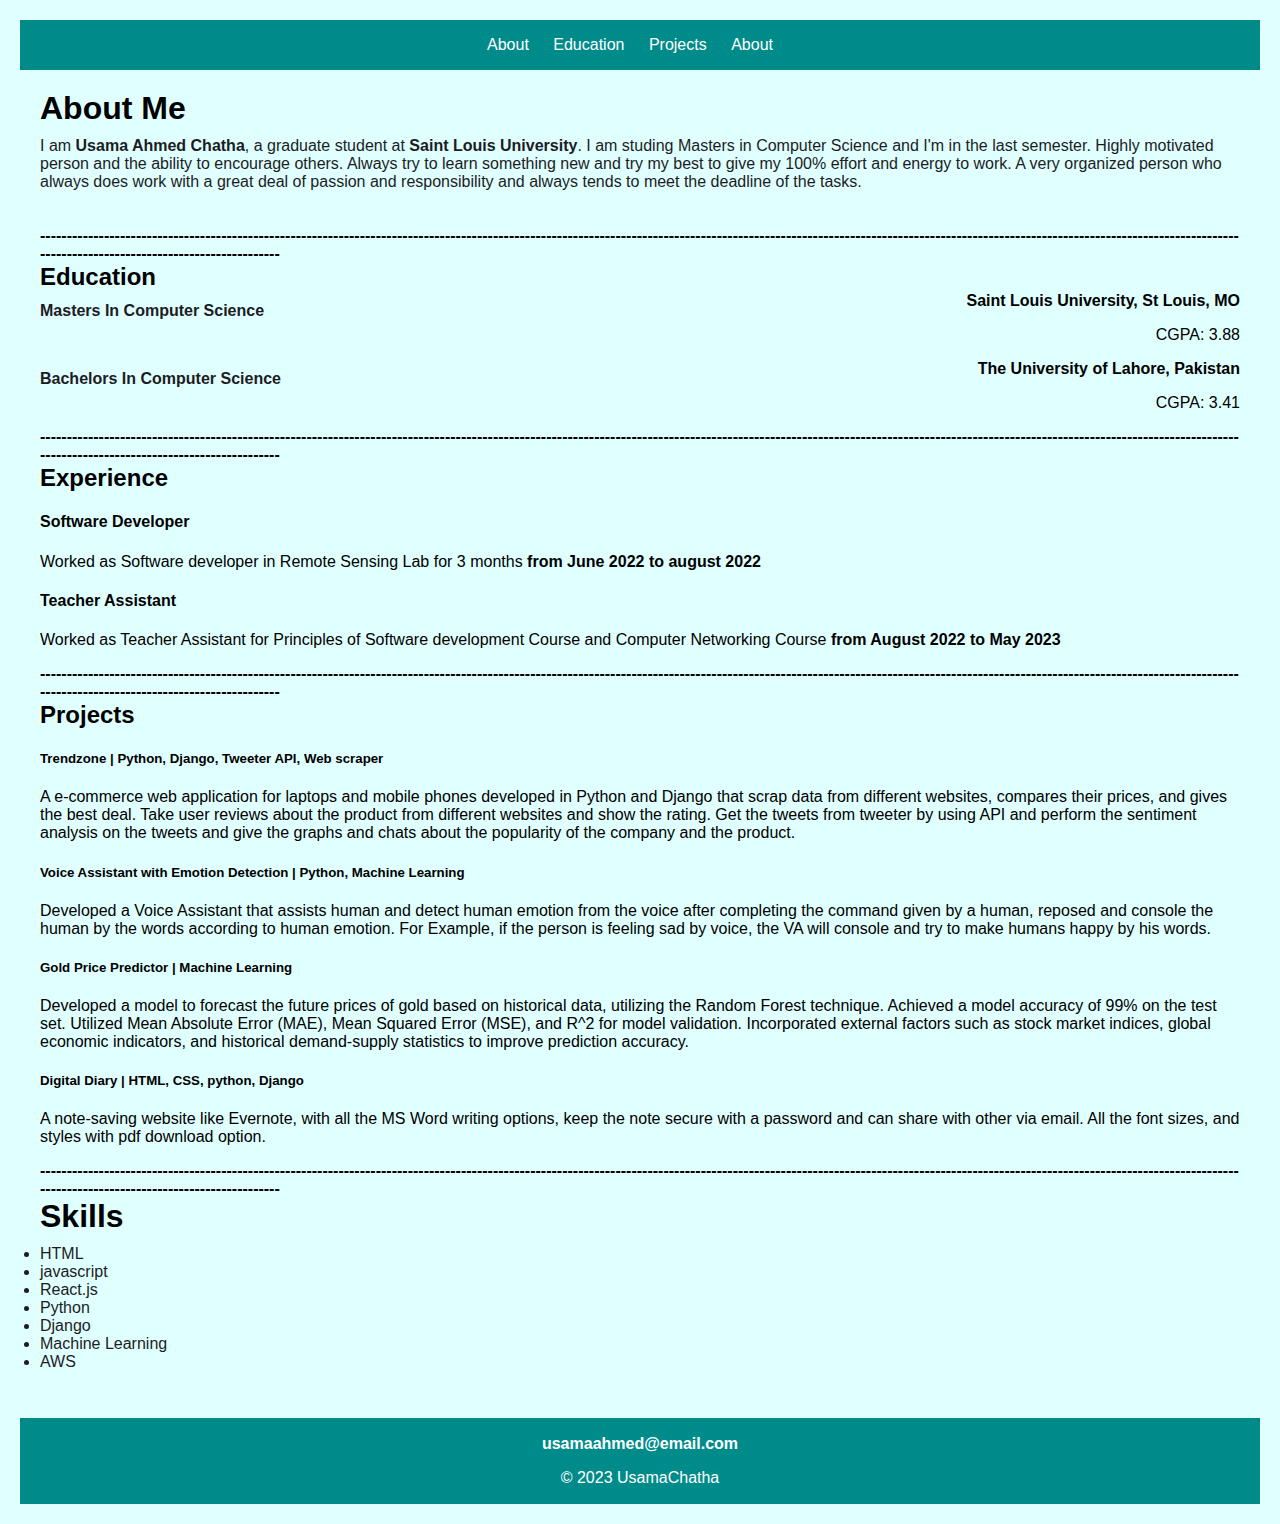
<file: index.html>
<!DOCTYPE html>
<html lang="en">
<head>
  <meta charset="UTF-8">
  <title>About Me</title>
  <link rel="stylesheet" href="styles.css">
</head>
<body>

    <div class=" container">  
  <header>
    <nav>
      <ul>
        <li><a href="#about_section">About</a></li>
        <li><a href="#education">Education</a></li>
        <li><a href="#experience">Projects</a></li>
        <li><a href="about.html" aria-current="page">About</a></li>
      </ul>
    </nav>
  </header>
<main>


    <div class="about_section">
    
              <div class="col-sm-6">
                 <h1 class = "heading">About Me</h1>
                 <p class="lorem_text">I am <b>Usama Ahmed Chatha</b>, a graduate student at <b>Saint Louis University</b>. I am studing Masters in Computer Science and I'm in the last semester. Highly motivated person and the ability to encourage others. Always try to learn something new and try my best to give my 100% effort and energy to work. A very organized person who always does work with a great deal of passion and responsibility and always tends to meet the deadline of the tasks.</p>
                <b>[base64]</b>
              </div>
           </div>


           <div class="education">
            <h2 class = "heading">Education</h2>
            <div class="col-sm-6">
              
               <p class="lorem_text"><b>Masters In Computer Science</b></p>
               <p class="text"><b>Saint Louis University, St Louis, MO</b></p>
               <p class="text">CGPA: 3.88</p>
            </div>

            <div class="col-sm-6">
              
                <p class="lorem_text"><b>Bachelors In Computer Science</b></p>
                <p class="text"><b>The University of Lahore, Pakistan</b></p>
                <p class="text">CGPA: 3.41</p>
             </div>
             <b>[base64]</b>

         
          
    
           

        </div>
 
        <div id="experience">
            <h2>Experience</h2>
            <article>
              <h4>Software Developer</h4>
              <p>Worked as Software developer in Remote Sensing Lab for 3 months <b>from June 2022 to august 2022</b></p>
            </article>
            <article>
              <h4>Teacher Assistant</h4>
              <p>Worked as Teacher Assistant for Principles of Software development Course and Computer Networking Course <b>from August 2022 to May 2023</b>  </p>
            </article>
          </div>

          <b>[base64]</b>
          <div id="experience">
            <h2>Projects</h2>
            <article>
              <h5>Trendzone | Python, Django, Tweeter API, Web scraper</h5>
              <p>A e-commerce web application for laptops and mobile phones developed in Python and Django that scrap data from different websites, compares their prices, and gives the best deal. Take user reviews about the product from different websites and show the rating. Get the tweets from tweeter by using API and perform the sentiment analysis on the tweets and give the graphs and chats about the popularity of the company and the product.</p>
            </article>
            <article>
              <h5>Voice Assistant with Emotion Detection | Python, Machine Learning</h5>
              <p>Developed a Voice Assistant that assists human and detect human emotion from the voice after completing the command given by a human, reposed and console the human by the words according to human emotion. For Example, if the person is feeling sad by voice, the VA will console and try to make humans happy by his words.  </p>
            </article>

            <article>
                <h5>Gold Price Predictor | Machine Learning</h5>
                <p>Developed a model to forecast the future prices of gold based on historical data, utilizing the Random Forest technique. Achieved a model accuracy of 99% on the test set. Utilized Mean Absolute Error (MAE), Mean Squared Error (MSE), and R^2 for model validation. Incorporated external factors such as stock market indices, global economic indicators, and historical demand-supply statistics to improve prediction accuracy.  </p>
              </article>

             <article>
                <h5>Digital Diary | HTML, CSS, python, Django</h5>
                <p>A note-saving website like Evernote, with all the MS Word writing options, keep the note secure with a password and can share with other via email. All the font sizes, and styles with pdf download option.  </p>
              </article>  
          </div>

          <b>[base64]</b>

    <div class="about_section">
      <h1>Skills</h1>
      
      <ul class="lorem_text" >
        <li>HTML</li>
        <li>javascript</li>
        <li>React.js</li>
        <li>Python</li>
        <li>Django</li>
        <li>Machine Learning</li>
        <li>AWS</li>
         
      </ul>
    </div>
</main>
<div>
  <footer>
    <p><b>usamaahmed@email.com</b></p>
    <p>&copy; 2023 UsamaChatha</p>
  </footer></div>
</div>
</body>
</html>
</file>
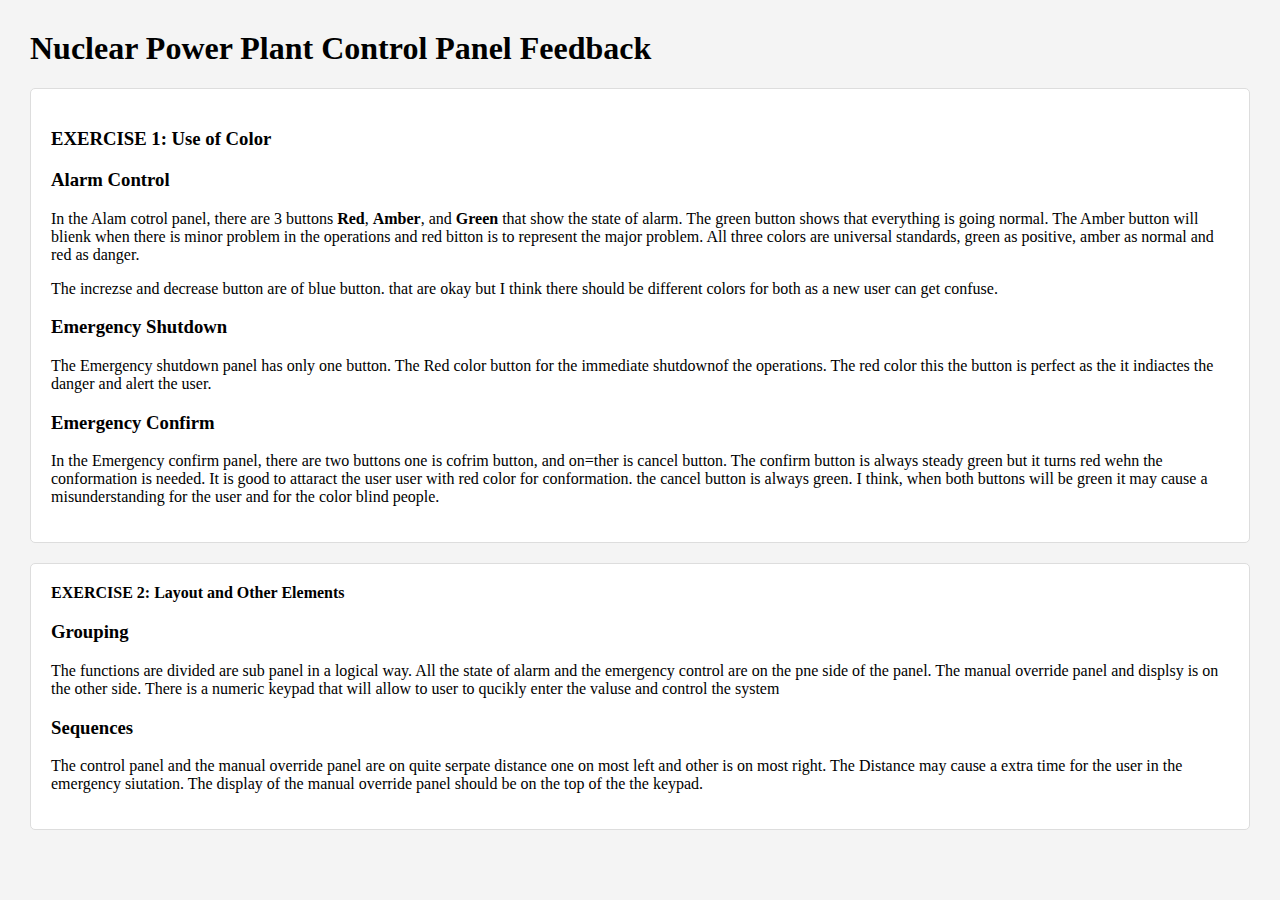
<file: ex1.html>
<!DOCTYPE html>
<html lang="en">
<head>
    <meta charset="UTF-8">
    <meta name="viewport" content="width=device-width, initial-scale=1.0">
    <title>Nuclear Power Plant Control Panel Feedback</title>
    <style>
        body {
            
            margin: 30px;
            background-color: #f4f4f4;
        }
        .exercise {
            background-color: #fff;
            padding: 20px;
            margin-bottom: 20px;
            border: 1px solid #ddd;
            border-radius: 5px;
        }
        .exercise-header {
            font-weight: bold;
            
        }
        .exercise-content {
          
            margin-top: 10px;
        }
    </style>
</head>
<body>
    <h1>Nuclear Power Plant Control Panel Feedback</h1>

    <div class="exercise" id="exercise1">
        <div class="exercise-header"><h3>EXERCISE 1: Use of Color</h3></div>
        <div class="exercise-content">
           <div> <h3>Alarm Control</h3>
             <p>In the Alam cotrol panel, there are 3 buttons <b>Red</b>, <b>Amber</b>, and <b>Green</b> that show the state of alarm. The green button shows that everything is going normal. The Amber button will blienk when there is minor problem in the operations and red bitton is to represent the major problem. All three colors are universal standards, green as positive, amber as normal and red as danger.</p> 
             <p>The increzse and decrease button are of blue button. that are okay but I think there should be different colors for both as a new user can get confuse.   </p>
            </div>
            <div>
                <h3>Emergency Shutdown</h3>
                <p>The Emergency shutdown panel has only one button. The Red color button for the immediate shutdownof the operations. The red color this the button is perfect as the it indiactes the danger and alert the user.</p>
            </div>

            <div>
                <h3>Emergency Confirm</h3>
                <p>In the Emergency confirm panel, there are two buttons one is cofrim button, and on=ther is cancel button. The confirm button is always steady green but it turns red wehn the conformation is needed. It is good to attaract the user user with red color for conformation. the cancel button is always green. I think, when both buttons will be green it may cause a misunderstanding for the user and for the color blind people. </p>
            </div>
        </div>
    </div>

    <div class="exercise" id="exercise2">
        <div class="exercise-header" onclick="toggleContent('exercise2')">EXERCISE 2: Layout and Other Elements</div>
        <div class="exercise-content">
            <div>
                <h3>Grouping</h3>
                <p>The functions are divided are sub panel in a logical way. All the state of alarm and the emergency control are on the pne side of the panel. The manual override panel and displsy is on the other side. There is a numeric keypad that will allow to user to qucikly enter the valuse and control the system </p>
                <h3>Sequences</h3>
                <p>The control panel and the manual override panel are on quite serpate distance one on most left and other is on most right. The Distance may cause  a extra time for the user in the emergency siutation. The display of the manual override panel should be on the top of the the keypad.</p>

            </div>
        </div>
    </div>

    <script>
        function toggleContent(exerciseId) {
            const content = document.querySelector(`#${exerciseId} .exercise-content`);
            content.style.display = content.style.display === 'none' ? 'block' : 'none';
        }
    </script>
</body>
</html>
</file>
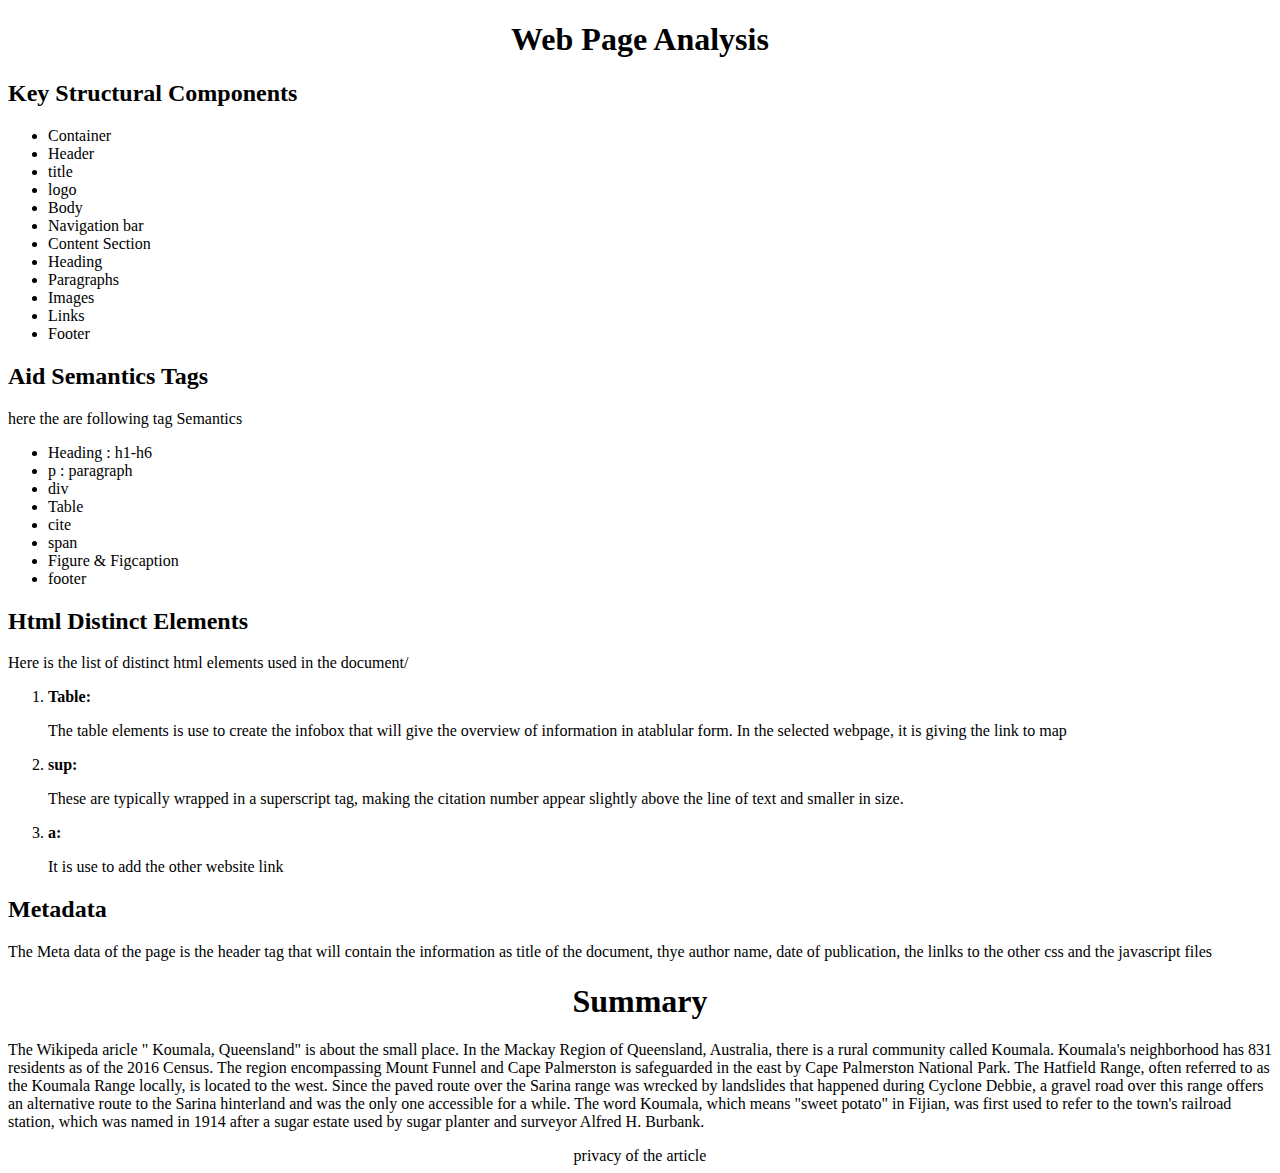
<file: report.html>
<!DOCTYPE html>
<html lang="en">
<head>
    <meta charset="UTF-8">
    <meta name="viewport" content="width=device-width, initial-scale=1.0">
    <title>Web Page Structure Analysis</title>

    
    <style>
    h1 {text-align: center;}
    footer {text-align: center;}
    
    </style>
        
        
</head>
<body>
    <div>
        <div><h1 text-align:center>Web Page Analysis </h1>

    <h2   text-align: left; >Key Structural Components</h2>
    <ul>
        <li>Container</li>
        <li>Header</li>
        <li>title</li>
        <li>logo</li>
        <li>Body</li>
        <li>Navigation bar</li>
        <li>Content Section</li>
        <li>Heading</li>
        <li>Paragraphs</li>
        <li>Images</li>
        <li>Links</li>
        <li>Footer</li>
    </ul></div>

    <div><h2>Aid Semantics Tags</h2>
    <p>here the are following tag Semantics</p>
    <ul>
        <li>Heading : h1-h6</li>
        <li>p : paragraph</li>
        <li>div</li>
        <li>Table</li>
        <li>cite</li>
        <li>span</li>
        <li>Figure & Figcaption</li>
        <li>footer</li>
    </ul></div>

    <div>
    <h2>Html Distinct Elements</h2>
    <p>Here is the list of distinct html elements used in the document/</p>
    <ol>
        <li><b>Table:</b> <p>The table elements is use to create the infobox that will give the overview of information in atablular form. In the selected webpage, it is giving the link to map<p></p></li>
        <li><b>sup:</b><p> These are typically wrapped in a superscript tag, making the citation number appear slightly above the line of text and smaller in size.</p> </li>
        <li><b>a:</b> <p>It is use to add the other website link</p></li>
        
    </ol></div>

    <h2>Metadata</h2>
    <p>The Meta data of the page is the header tag that will contain the information as title of the document, thye author name, date of publication, the linlks to the other css and the javascript files</p>
    <h1>Summary</h1>
    <p>The Wikipeda aricle " Koumala, Queensland" is about the small place. In the Mackay Region of Queensland, Australia, there is a rural community called Koumala. Koumala's neighborhood has 831 residents as of the 2016 Census. The region encompassing Mount Funnel and Cape Palmerston is safeguarded in the east by Cape Palmerston National Park. The Hatfield Range, often referred to as the Koumala Range locally, is located to the west. Since the paved route over the Sarina range was wrecked by landslides that happened during Cyclone Debbie, a gravel road over this range offers an alternative route to the Sarina hinterland and was the only one accessible for a while. The word Koumala, which means "sweet potato" in Fijian, was first used to refer to the town's railroad station, which was named in 1914 after a sugar estate used by sugar planter and surveyor Alfred H. Burbank.</p>
       <footer> privacy of the article
    </footer>
</div>
</body>
</html>
</file>
<file: styles.css>
/* Reset some default styles in browsers */
 h1, h2, h3, ul {
    margin: 0;
    padding: 0;
  }
  

  /* Add a background color to the entire page */
  body {
    background-color: #e0ffff ;
    font-family: Arial, sans-serif;
    margin: 0;
    padding: 0;
  }


  .container {
    max-width: auto;
    margin:  auto;
    padding:  20px;
}
  
  /* Style the header section */
  header {
    background-color:#008b8b  ;
    color: rgb(255, 255, 255);
    text-align: center;
    padding: 1em 0;
  }
  
  /* Style the navigation menu */
  nav ul {
    list-style-type: none;
  }
  
  nav ul li {
    display: inline;
    margin-right: 20px;
  }
  
  nav ul li a {
    text-decoration: none;
    color: rgb(255, 255, 255);
  }
  
  /* Add a profile photo */
  .profile-photo {
    width: 10px;
    border-radius: 10%;
    height: 10px; 
  }
  .about_section{
    width: 100%;
    float: left;
}
.education{
    width: 100%;
    float: left;
}

.text{
    text-align: right;
    margin-top: 1px;
}

.edu_text{
    margin-top: 1px;
    text-align: left;
}
 .lorem_text {

    float: left;
    font-size: 16px;
    color: #1d1c24;
    margin-left: 0px;
    margin-top: 10px;
    padding-bottom: 20px;
}
  
  /* Style the main content area */
  main {
    padding: 20px;
  }
  
  /* Style each section */
  section {
    margin-bottom: 20px;
    
  }
  
  /* Add some space at the bottom of the page */
  footer {
    text-align: center;
    padding:  1px;
    margin-top: 200px;
    background-color:#008b8b ;
    color: white;
  }
</file>
